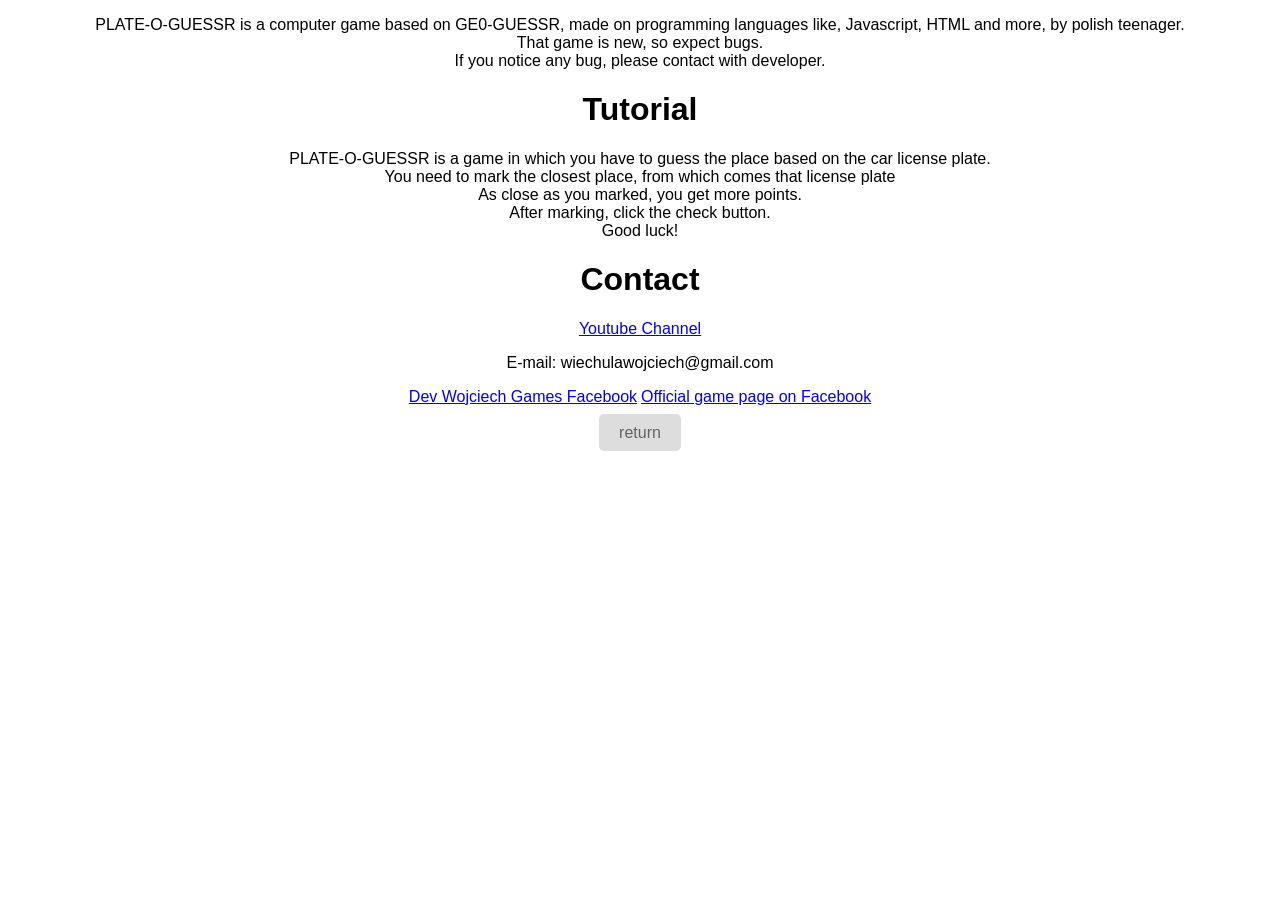
<file: about.html>
<!DOCTYPE html>
<html lang="en">
<head>
    <meta charset="UTF-8">
    <meta name="viewport" content="width=device-width, initial-scale=1.0">
    <title>Game Information - PLATE-O-GUESSR</title>
    <link rel="stylesheet" href="info.css">
    <link rel="icon" type="image/png" href="euroband_white.png">
</head>
<body style="text-align: center;">
    <p id="info">PLATE-O-GUESSR is a computer game based on GE0-GUESSR, made on programming languages like, Javascript, HTML and more, by polish teenager.<br>That game is new, so expect bugs.<br> If you notice any bug, please contact with developer.
    </p>
    <h1 id="naglowek">Tutorial</h1>
    <p id="tutor">PLATE-O-GUESSR is a game in which you have to guess the place based on the car license plate.<br>You need to mark the closest place, from which comes that license plate<br>As close as you marked, you get more points.<br>After marking, click the check button.<br>Good luck!</p>
    <h1 id="contact">Contact</h1>
    <a href="https://www.youtube.com/@dev_wojciech" id="channel">Youtube channel</a><p>E-mail: wiechulawojciech@gmail.com</p>
    <a href="https://www.facebook.com/profile.php?id=61588804779107" id="DWG">Dev Wojciech Games Facebook</a>
    <a href="https://www.facebook.com/profile.php?id=61581424492513" id="officialgamepage">Official game page on Facebook</a><br><br>
    <a href="index.html" class="a">return</a>
</body>
<script src="info.js"></script>
</html>
</file>
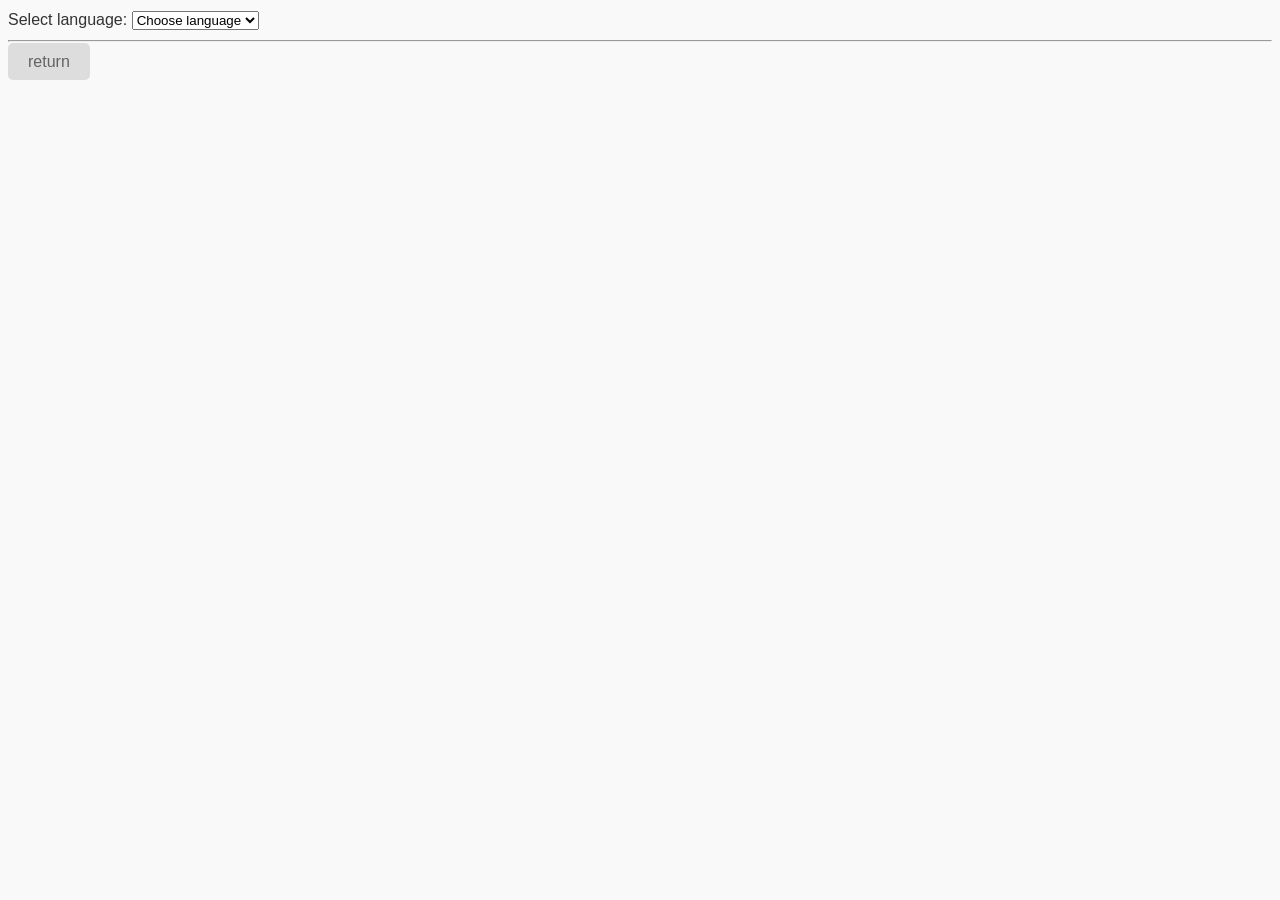
<file: chooseLanguage.html>
<!DOCTYPE html>
<html lang="en">
<head>
    <meta charset="UTF-8">
    <meta name="viewport" content="width=device-width, initial-scale=1.0">
    <title>Ultrabattleground</title>
<link rel="stylesheet" href="lang.css">
<link rel="icon" type="image/png" href="tank1.png">
</head>
<body>
    <div id="language-form">
        <label for="language-select">Select language:</label>
            <select id="language-select" onchange="changeLanguage()">
                <option>Choose language</option>
                <option value="en">English</option>
                <option value="pl">Polski</option>
                <option value="ua">Українска</option>
                <option value="lt">Lietuviškai</option>
                <option value="de">Deutsch</option>
                <option value="es">Español</option>
                <option value="fr">Français</option>
                <option value="he">עברית</option>
            <!-- Add more options for other languages as needed -->
            </select>
        </div> 
    <hr>   
<a href="index.html" id="button">return</a>
</body>
<script src= "changeLang.js"></script>
</html>
</file>
<file: info.css>
p {
    font-family: Arial, Helvetica, sans-serif;
    text-align: center;
}
.a{
    border-color: #101010;
    text-align: center;
    text-decoration: none;
    color: #626262;
    padding: 10px 20px;
    border-radius: 5px;
    background-color: #ddd;
    transition: background-color 0.3s ease;
}
.a:hover{
    transition: all 2s;
    background-color: #aaa;
    color: #fff;
}
h1 {
    font-family: Arial, Helvetica, sans-serif;
    text-align: center;
}
a {
    font-family: Arial, Helvetica, sans-serif;
}
</file>
<file: lang.css>
/* Typography */

body {
    font-family: Arial, Helvetica, sans-serif;
    font-size: 16px;
    line-height: 1.5;
  }
  
  /* Colors */
  
  :root {
    --primary-color: #626262;
    --secondary-color: #f1c40f;
    --background-color: #f9f9f9;
    --text-color: #333;
  }
  
  body {
    background-color: var(--background-color);
    color: var(--text-color);
  }
  
  /* Layout */
  
  .container {
    max-width: 800px;
    margin: 16px auto;
    padding: 8px;
    display: flex;
    flex-direction: column;
    align-items: center;
  }
  
  /* Buttons and Interactions */
  
  #button {
    border-color: #101010;
    text-align: center;
    text-decoration: none;
    color: #626262;
    padding: 10px 20px;
    border-radius: 5px;
    background-color: #ddd;}

  
  #button:hover {
    transition: all 0.5s ease;
    background-color: #aaa;
    color: #fff;
    padding: 11px 22px;
  }
  
  #button:active {
    transform: translateY(2px);
  }
</file>
